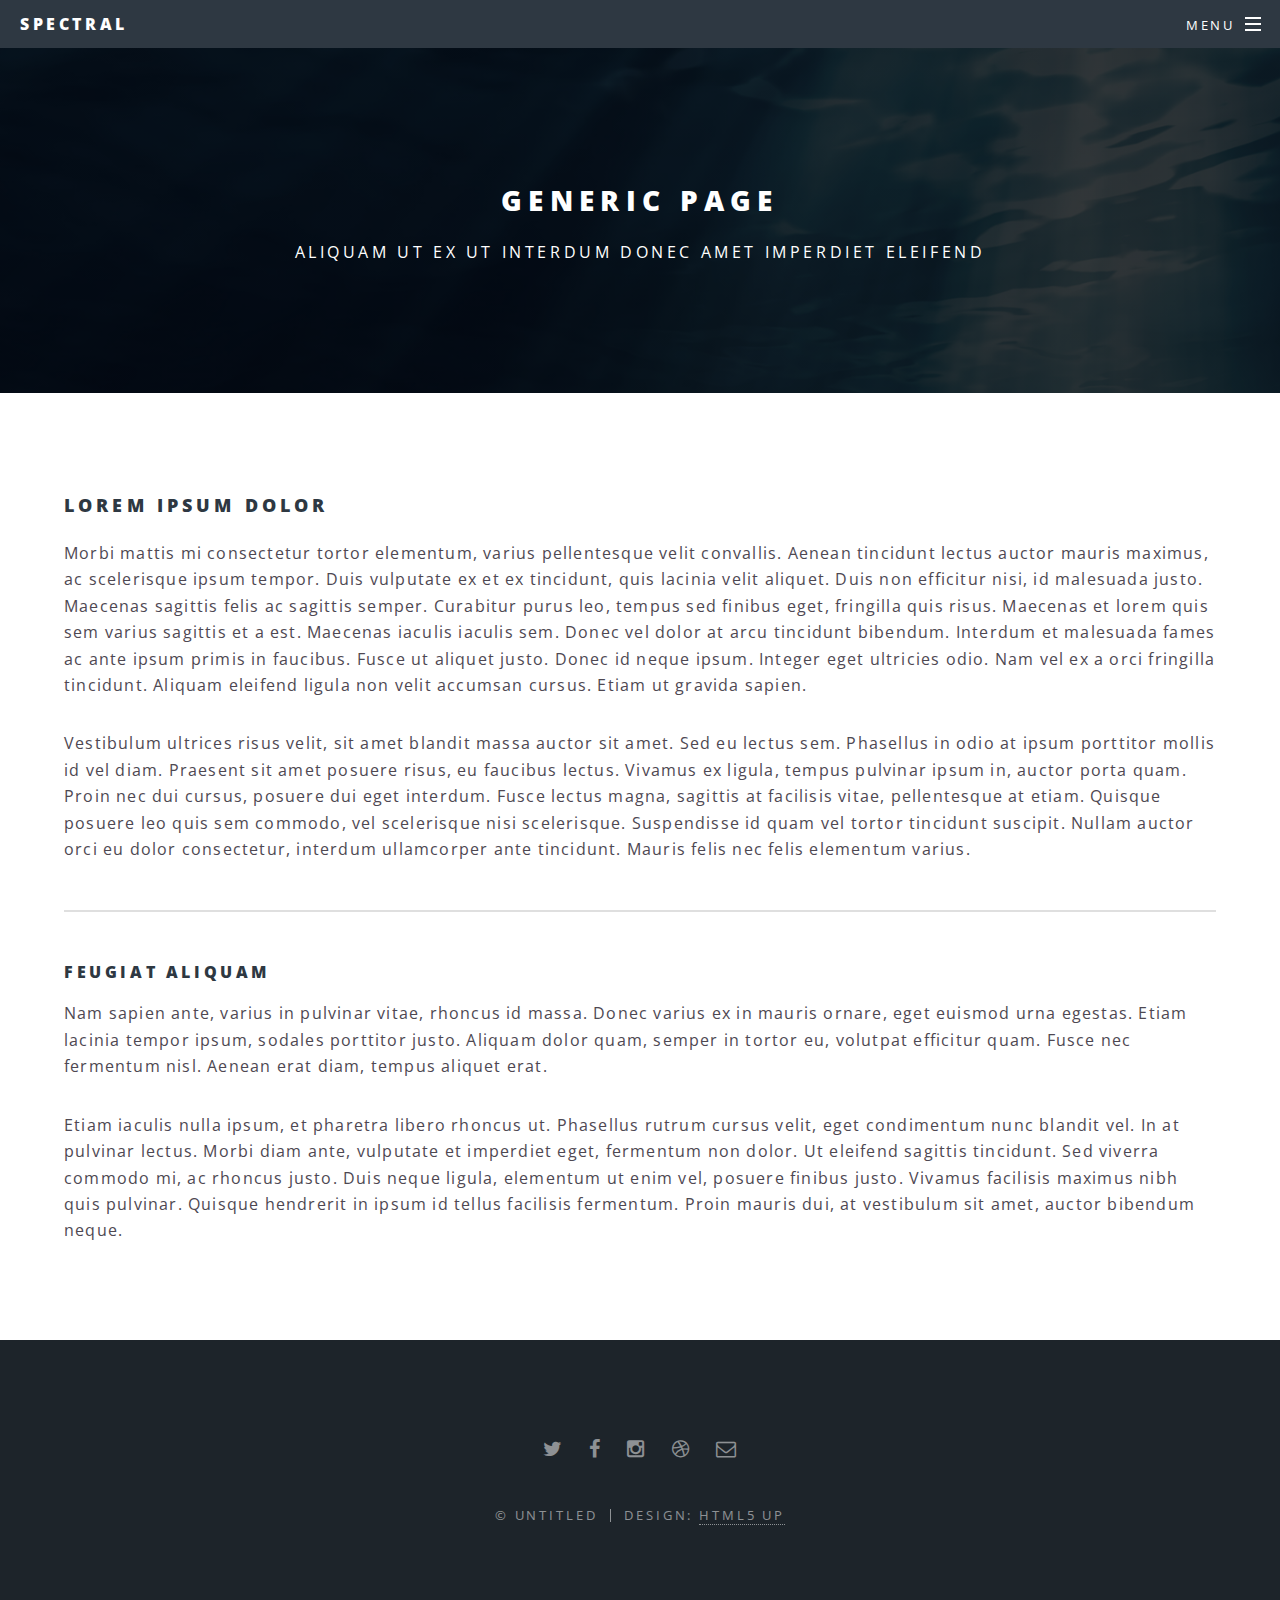
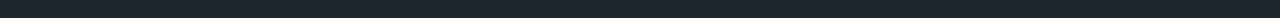
<file: generic.html>
<!DOCTYPE HTML>
<!--
	Spectral by HTML5 UP
	html5up.net | @n33co
	Free for personal and commercial use under the CCA 3.0 license (html5up.net/license)
-->
<html>
	<head>
		<title>Pearl Ventures Co</title>
		<meta charset="utf-8" />
		<meta name="viewport" content="width=device-width, initial-scale=1" />
		<!--[if lte IE 8]><script src="assets/js/ie/html5shiv.js"></script><![endif]-->
		<link rel="stylesheet" href="assets/css/main.css" />
		<!--[if lte IE 8]><link rel="stylesheet" href="assets/css/ie8.css" /><![endif]-->
		<!--[if lte IE 9]><link rel="stylesheet" href="assets/css/ie9.css" /><![endif]-->
	</head>
	<body>

		<!-- Page Wrapper -->
			<div id="page-wrapper">

				<!-- Header -->
					<header id="header">
						<h1><a href="index.html">Spectral</a></h1>
						<nav id="nav">
							<ul>
								<li class="special">
									<a href="#menu" class="menuToggle"><span>Menu</span></a>
									<div id="menu">
										<ul>
											<li><a href="index.html">Home</a></li>
											<li><a href="generic.html">Generic</a></li>
											<li><a href="elements.html">Elements</a></li>
											<li><a href="#">Sign Up</a></li>
											<li><a href="#">Log In</a></li>
										</ul>
									</div>
								</li>
							</ul>
						</nav>
					</header>

				<!-- Main -->
					<article id="main">
						<header>
							<h2>Generic Page</h2>
							<p>Aliquam ut ex ut interdum donec amet imperdiet eleifend</p>
						</header>
						<section class="wrapper style5">
							<div class="inner">

								<h3>Lorem ipsum dolor</h3>
								<p>Morbi mattis mi consectetur tortor elementum, varius pellentesque velit convallis. Aenean tincidunt lectus auctor mauris maximus, ac scelerisque ipsum tempor. Duis vulputate ex et ex tincidunt, quis lacinia velit aliquet. Duis non efficitur nisi, id malesuada justo. Maecenas sagittis felis ac sagittis semper. Curabitur purus leo, tempus sed finibus eget, fringilla quis risus. Maecenas et lorem quis sem varius sagittis et a est. Maecenas iaculis iaculis sem. Donec vel dolor at arcu tincidunt bibendum. Interdum et malesuada fames ac ante ipsum primis in faucibus. Fusce ut aliquet justo. Donec id neque ipsum. Integer eget ultricies odio. Nam vel ex a orci fringilla tincidunt. Aliquam eleifend ligula non velit accumsan cursus. Etiam ut gravida sapien.</p>

								<p>Vestibulum ultrices risus velit, sit amet blandit massa auctor sit amet. Sed eu lectus sem. Phasellus in odio at ipsum porttitor mollis id vel diam. Praesent sit amet posuere risus, eu faucibus lectus. Vivamus ex ligula, tempus pulvinar ipsum in, auctor porta quam. Proin nec dui cursus, posuere dui eget interdum. Fusce lectus magna, sagittis at facilisis vitae, pellentesque at etiam. Quisque posuere leo quis sem commodo, vel scelerisque nisi scelerisque. Suspendisse id quam vel tortor tincidunt suscipit. Nullam auctor orci eu dolor consectetur, interdum ullamcorper ante tincidunt. Mauris felis nec felis elementum varius.</p>

								<hr />

								<h4>Feugiat aliquam</h4>
								<p>Nam sapien ante, varius in pulvinar vitae, rhoncus id massa. Donec varius ex in mauris ornare, eget euismod urna egestas. Etiam lacinia tempor ipsum, sodales porttitor justo. Aliquam dolor quam, semper in tortor eu, volutpat efficitur quam. Fusce nec fermentum nisl. Aenean erat diam, tempus aliquet erat.</p>

								<p>Etiam iaculis nulla ipsum, et pharetra libero rhoncus ut. Phasellus rutrum cursus velit, eget condimentum nunc blandit vel. In at pulvinar lectus. Morbi diam ante, vulputate et imperdiet eget, fermentum non dolor. Ut eleifend sagittis tincidunt. Sed viverra commodo mi, ac rhoncus justo. Duis neque ligula, elementum ut enim vel, posuere finibus justo. Vivamus facilisis maximus nibh quis pulvinar. Quisque hendrerit in ipsum id tellus facilisis fermentum. Proin mauris dui, at vestibulum sit amet, auctor bibendum neque.</p>

							</div>
						</section>
					</article>

				<!-- Footer -->
					<footer id="footer">
						<ul class="icons">
							<li><a href="#" class="icon fa-twitter"><span class="label">Twitter</span></a></li>
							<li><a href="#" class="icon fa-facebook"><span class="label">Facebook</span></a></li>
							<li><a href="#" class="icon fa-instagram"><span class="label">Instagram</span></a></li>
							<li><a href="#" class="icon fa-dribbble"><span class="label">Dribbble</span></a></li>
							<li><a href="#" class="icon fa-envelope-o"><span class="label">Email</span></a></li>
						</ul>
						<ul class="copyright">
							<li>&copy; Untitled</li><li>Design: <a href="http://html5up.net">HTML5 UP</a></li>
						</ul>
					</footer>

			</div>

		<!-- Scripts -->
			<script src="assets/js/jquery.min.js"></script>
			<script src="assets/js/jquery.scrollex.min.js"></script>
			<script src="assets/js/jquery.scrolly.min.js"></script>
			<script src="assets/js/skel.min.js"></script>
			<script src="assets/js/util.js"></script>
			<!--[if lte IE 8]><script src="assets/js/ie/respond.min.js"></script><![endif]-->
			<script src="assets/js/main.js"></script>

	</body>
</html>
</file>
<file: assets/css/ie8.css>
/*
	Spectral by HTML5 UP
	html5up.net | @n33co
	Free for personal and commercial use under the CCA 3.0 license (html5up.net/license)
*/

/* Icon */

	.icon.major {
		border: none;
	}

		.icon.major:before {
			font-size: 3em;
		}

/* Form */

	label {
		color: #2E3842;
	}

	input[type="text"],
	input[type="password"],
	input[type="email"],
	select,
	textarea {
		border: solid 1px #dfdfdf;
	}

/* Button */

	input[type="submit"],
	input[type="reset"],
	input[type="button"],
	button,
	.button {
		border: solid 2px #dfdfdf;
	}

		input[type="submit"].special,
		input[type="reset"].special,
		input[type="button"].special,
		button.special,
		.button.special {
			border: 0 !important;
		}

/* Page Wrapper + Menu */

	#menu {
		display: none;
	}

	body.is-menu-visible #menu {
		display: block;
	}

/* Header */

	#header nav > ul > li > a.menuToggle:after {
		display: none;
	}

/* Banner + Wrapper (style4) */

	#banner,
	.wrapper.style4 {
		-ms-behavior: url("assets/js/ie/backgroundsize.min.htc");
	}

		#banner:before,
		.wrapper.style4:before {
			display: none;
		}

/* Banner */

	#banner .more {
		height: 4em;
	}

		#banner .more:after {
			display: none;
		}

/* Main */

	#main > header {
		-ms-behavior: url("assets/js/ie/backgroundsize.min.htc");
	}

		#main > header:before {
			display: none;
		}
</file>
<file: assets/css/ie9.css>
/*
	Spectral by HTML5 UP
	html5up.net | @n33co
	Free for personal and commercial use under the CCA 3.0 license (html5up.net/license)
*/

/* Spotlight */

	.spotlight {
		display: block;
	}

		.spotlight .image {
			display: inline-block;
			vertical-align: top;
		}

		.spotlight .content {
			padding: 4em 4em 2em 4em ;
			display: inline-block;
		}

		.spotlight:after {
			clear: both;
			content: '';
			display: block;
		}

/* Features */

	.features {
		display: block;
	}

		.features li {
			float: left;
		}

		.features:after {
			content: '';
			display: block;
			clear: both;
		}

/* Banner + Wrapper (style4) */

	#banner,
	.wrapper.style4 {
		background-image: url("../../images/banner.jpg");
		background-position: center center;
		background-repeat: no-repeat;
		background-size: cover;
		position: relative;
	}

		#banner:before,
		.wrapper.style4:before {
			background: #000000;
			content: '';
			height: 100%;
			left: 0;
			opacity: 0.5;
			position: absolute;
			top: 0;
			width: 100%;
		}

		#banner .inner,
		.wrapper.style4 .inner {
			position: relative;
			z-index: 1;
		}

/* Banner */

	#banner {
		padding: 14em 0 12em 0 ;
		height: auto;
	}

		#banner:after {
			display: none;
		}

/* CTA */

	#cta .inner header {
		float: left;
	}

	#cta .inner .actions {
		float: left;
	}

	#cta .inner:after {
		clear: both;
		content: '';
		display: block;
	}

/* Main */

	#main > header {
		background-image: url("../../images/banner.jpg");
		background-position: center center;
		background-repeat: no-repeat;
		background-size: cover;
		position: relative;
	}

		#main > header:before {
			background: #000000;
			content: '';
			height: 100%;
			left: 0;
			opacity: 0.5;
			position: absolute;
			top: 0;
			width: 100%;
		}

		#main > header > * {
			position: relative;
			z-index: 1;
		}
</file>
<file: assets/css/main.css>
@import url(font-awesome.min.css);
@import url("http://fonts.googleapis.com/css?family=Open+Sans:400,400italic,600,600italic,800,800italic");

/*
	Spectral by HTML5 UP
	html5up.net | @n33co
	Free for personal and commercial use under the CCA 3.0 license (html5up.net/license)
*/

/* Reset */

	html, body, div, span, applet, object, iframe, h1, h2, h3, h4, h5, h6, p, blockquote, pre, a, abbr, acronym, address, big, cite, code, del, dfn, em, img, ins, kbd, q, s, samp, small, strike, strong, sub, sup, tt, var, b, u, i, center, dl, dt, dd, ol, ul, li, fieldset, form, label, legend, table, caption, tbody, tfoot, thead, tr, th, td, article, aside, canvas, details, embed, figure, figcaption, footer, header, hgroup, menu, nav, output, ruby, section, summary, time, mark, audio, video {
		margin: 0;
		padding: 0;
		border: 0;
		font-size: 100%;
		font: inherit;
		vertical-align: baseline;
	}

	article, aside, details, figcaption, figure, footer, header, hgroup, menu, nav, section {
		display: block;
	}

	body {
		line-height: 1;
	}

	ol, ul {
		list-style: none;
	}

	blockquote, q {
		quotes: none;
	}

	blockquote:before, blockquote:after, q:before, q:after {
		content: '';
		content: none;
	}

	table {
		border-collapse: collapse;
		border-spacing: 0;
	}

	body {
		-webkit-text-size-adjust: none;
	}

/* Box Model */

	*, *:before, *:after {
		-moz-box-sizing: border-box;
		-webkit-box-sizing: border-box;
		box-sizing: border-box;
	}

/* Grid */

	.row {
		border-bottom: solid 1px transparent;
		-moz-box-sizing: border-box;
		-webkit-box-sizing: border-box;
		box-sizing: border-box;
	}

	.row > * {
		float: left;
		-moz-box-sizing: border-box;
		-webkit-box-sizing: border-box;
		box-sizing: border-box;
	}

	.row:after, .row:before {
		content: '';
		display: block;
		clear: both;
		height: 0;
	}

	.row.uniform > * > :first-child {
		margin-top: 0;
	}

	.row.uniform > * > :last-child {
		margin-bottom: 0;
	}

	.row.\30 \25 > * {
		padding: 0 0 0 0em;
	}

	.row.\30 \25 {
		margin: 0 0 -1px 0em;
	}

	.row.uniform.\30 \25 > * {
		padding: 0em 0 0 0em;
	}

	.row.uniform.\30 \25 {
		margin: 0em 0 -1px 0em;
	}

	.row > * {
		padding: 0 0 0 1.5em;
	}

	.row {
		margin: 0 0 -1px -1.5em;
	}

	.row.uniform > * {
		padding: 1.5em 0 0 1.5em;
	}

	.row.uniform {
		margin: -1.5em 0 -1px -1.5em;
	}

	.row.\32 00\25 > * {
		padding: 0 0 0 3em;
	}

	.row.\32 00\25 {
		margin: 0 0 -1px -3em;
	}

	.row.uniform.\32 00\25 > * {
		padding: 3em 0 0 3em;
	}

	.row.uniform.\32 00\25 {
		margin: -3em 0 -1px -3em;
	}

	.row.\31 50\25 > * {
		padding: 0 0 0 2.25em;
	}

	.row.\31 50\25 {
		margin: 0 0 -1px -2.25em;
	}

	.row.uniform.\31 50\25 > * {
		padding: 2.25em 0 0 2.25em;
	}

	.row.uniform.\31 50\25 {
		margin: -2.25em 0 -1px -2.25em;
	}

	.row.\35 0\25 > * {
		padding: 0 0 0 0.75em;
	}

	.row.\35 0\25 {
		margin: 0 0 -1px -0.75em;
	}

	.row.uniform.\35 0\25 > * {
		padding: 0.75em 0 0 0.75em;
	}

	.row.uniform.\35 0\25 {
		margin: -0.75em 0 -1px -0.75em;
	}

	.row.\32 5\25 > * {
		padding: 0 0 0 0.375em;
	}

	.row.\32 5\25 {
		margin: 0 0 -1px -0.375em;
	}

	.row.uniform.\32 5\25 > * {
		padding: 0.375em 0 0 0.375em;
	}

	.row.uniform.\32 5\25 {
		margin: -0.375em 0 -1px -0.375em;
	}

	.\31 2u, .\31 2u\24 {
		width: 100%;
		clear: none;
		margin-left: 0;
	}

	.\31 1u, .\31 1u\24 {
		width: 91.6666666667%;
		clear: none;
		margin-left: 0;
	}

	.\31 0u, .\31 0u\24 {
		width: 83.3333333333%;
		clear: none;
		margin-left: 0;
	}

	.\39 u, .\39 u\24 {
		width: 75%;
		clear: none;
		margin-left: 0;
	}

	.\38 u, .\38 u\24 {
		width: 66.6666666667%;
		clear: none;
		margin-left: 0;
	}

	.\37 u, .\37 u\24 {
		width: 58.3333333333%;
		clear: none;
		margin-left: 0;
	}

	.\36 u, .\36 u\24 {
		width: 50%;
		clear: none;
		margin-left: 0;
	}

	.\35 u, .\35 u\24 {
		width: 41.6666666667%;
		clear: none;
		margin-left: 0;
	}

	.\34 u, .\34 u\24 {
		width: 33.3333333333%;
		clear: none;
		margin-left: 0;
	}

	.\33 u, .\33 u\24 {
		width: 25%;
		clear: none;
		margin-left: 0;
	}

	.\32 u, .\32 u\24 {
		width: 16.6666666667%;
		clear: none;
		margin-left: 0;
	}

	.\31 u, .\31 u\24 {
		width: 8.3333333333%;
		clear: none;
		margin-left: 0;
	}

	.\31 2u\24 + *,
	.\31 1u\24 + *,
	.\31 0u\24 + *,
	.\39 u\24 + *,
	.\38 u\24 + *,
	.\37 u\24 + *,
	.\36 u\24 + *,
	.\35 u\24 + *,
	.\34 u\24 + *,
	.\33 u\24 + *,
	.\32 u\24 + *,
	.\31 u\24 + * {
		clear: left;
	}

	.\-11u {
		margin-left: 91.66667%;
	}

	.\-10u {
		margin-left: 83.33333%;
	}

	.\-9u {
		margin-left: 75%;
	}

	.\-8u {
		margin-left: 66.66667%;
	}

	.\-7u {
		margin-left: 58.33333%;
	}

	.\-6u {
		margin-left: 50%;
	}

	.\-5u {
		margin-left: 41.66667%;
	}

	.\-4u {
		margin-left: 33.33333%;
	}

	.\-3u {
		margin-left: 25%;
	}

	.\-2u {
		margin-left: 16.66667%;
	}

	.\-1u {
		margin-left: 8.33333%;
	}

	@media screen and (max-width: 1680px) {

		.row > * {
			padding: 0 0 0 1.5em;
		}

		.row {
			margin: 0 0 -1px -1.5em;
		}

		.row.uniform > * {
			padding: 1.5em 0 0 1.5em;
		}

		.row.uniform {
			margin: -1.5em 0 -1px -1.5em;
		}

		.row.\32 00\25 > * {
			padding: 0 0 0 3em;
		}

		.row.\32 00\25 {
			margin: 0 0 -1px -3em;
		}

		.row.uniform.\32 00\25 > * {
			padding: 3em 0 0 3em;
		}

		.row.uniform.\32 00\25 {
			margin: -3em 0 -1px -3em;
		}

		.row.\31 50\25 > * {
			padding: 0 0 0 2.25em;
		}

		.row.\31 50\25 {
			margin: 0 0 -1px -2.25em;
		}

		.row.uniform.\31 50\25 > * {
			padding: 2.25em 0 0 2.25em;
		}

		.row.uniform.\31 50\25 {
			margin: -2.25em 0 -1px -2.25em;
		}

		.row.\35 0\25 > * {
			padding: 0 0 0 0.75em;
		}

		.row.\35 0\25 {
			margin: 0 0 -1px -0.75em;
		}

		.row.uniform.\35 0\25 > * {
			padding: 0.75em 0 0 0.75em;
		}

		.row.uniform.\35 0\25 {
			margin: -0.75em 0 -1px -0.75em;
		}

		.row.\32 5\25 > * {
			padding: 0 0 0 0.375em;
		}

		.row.\32 5\25 {
			margin: 0 0 -1px -0.375em;
		}

		.row.uniform.\32 5\25 > * {
			padding: 0.375em 0 0 0.375em;
		}

		.row.uniform.\32 5\25 {
			margin: -0.375em 0 -1px -0.375em;
		}

		.\31 2u\28xlarge\29, .\31 2u\24\28xlarge\29 {
			width: 100%;
			clear: none;
			margin-left: 0;
		}

		.\31 1u\28xlarge\29, .\31 1u\24\28xlarge\29 {
			width: 91.6666666667%;
			clear: none;
			margin-left: 0;
		}

		.\31 0u\28xlarge\29, .\31 0u\24\28xlarge\29 {
			width: 83.3333333333%;
			clear: none;
			margin-left: 0;
		}

		.\39 u\28xlarge\29, .\39 u\24\28xlarge\29 {
			width: 75%;
			clear: none;
			margin-left: 0;
		}

		.\38 u\28xlarge\29, .\38 u\24\28xlarge\29 {
			width: 66.6666666667%;
			clear: none;
			margin-left: 0;
		}

		.\37 u\28xlarge\29, .\37 u\24\28xlarge\29 {
			width: 58.3333333333%;
			clear: none;
			margin-left: 0;
		}

		.\36 u\28xlarge\29, .\36 u\24\28xlarge\29 {
			width: 50%;
			clear: none;
			margin-left: 0;
		}

		.\35 u\28xlarge\29, .\35 u\24\28xlarge\29 {
			width: 41.6666666667%;
			clear: none;
			margin-left: 0;
		}

		.\34 u\28xlarge\29, .\34 u\24\28xlarge\29 {
			width: 33.3333333333%;
			clear: none;
			margin-left: 0;
		}

		.\33 u\28xlarge\29, .\33 u\24\28xlarge\29 {
			width: 25%;
			clear: none;
			margin-left: 0;
		}

		.\32 u\28xlarge\29, .\32 u\24\28xlarge\29 {
			width: 16.6666666667%;
			clear: none;
			margin-left: 0;
		}

		.\31 u\28xlarge\29, .\31 u\24\28xlarge\29 {
			width: 8.3333333333%;
			clear: none;
			margin-left: 0;
		}

		.\31 2u\24\28xlarge\29 + *,
		.\31 1u\24\28xlarge\29 + *,
		.\31 0u\24\28xlarge\29 + *,
		.\39 u\24\28xlarge\29 + *,
		.\38 u\24\28xlarge\29 + *,
		.\37 u\24\28xlarge\29 + *,
		.\36 u\24\28xlarge\29 + *,
		.\35 u\24\28xlarge\29 + *,
		.\34 u\24\28xlarge\29 + *,
		.\33 u\24\28xlarge\29 + *,
		.\32 u\24\28xlarge\29 + *,
		.\31 u\24\28xlarge\29 + * {
			clear: left;
		}

		.\-11u\28xlarge\29 {
			margin-left: 91.66667%;
		}

		.\-10u\28xlarge\29 {
			margin-left: 83.33333%;
		}

		.\-9u\28xlarge\29 {
			margin-left: 75%;
		}

		.\-8u\28xlarge\29 {
			margin-left: 66.66667%;
		}

		.\-7u\28xlarge\29 {
			margin-left: 58.33333%;
		}

		.\-6u\28xlarge\29 {
			margin-left: 50%;
		}

		.\-5u\28xlarge\29 {
			margin-left: 41.66667%;
		}

		.\-4u\28xlarge\29 {
			margin-left: 33.33333%;
		}

		.\-3u\28xlarge\29 {
			margin-left: 25%;
		}

		.\-2u\28xlarge\29 {
			margin-left: 16.66667%;
		}

		.\-1u\28xlarge\29 {
			margin-left: 8.33333%;
		}

	}

	@media screen and (max-width: 1280px) {

		.row > * {
			padding: 0 0 0 1.5em;
		}

		.row {
			margin: 0 0 -1px -1.5em;
		}

		.row.uniform > * {
			padding: 1.5em 0 0 1.5em;
		}

		.row.uniform {
			margin: -1.5em 0 -1px -1.5em;
		}

		.row.\32 00\25 > * {
			padding: 0 0 0 3em;
		}

		.row.\32 00\25 {
			margin: 0 0 -1px -3em;
		}

		.row.uniform.\32 00\25 > * {
			padding: 3em 0 0 3em;
		}

		.row.uniform.\32 00\25 {
			margin: -3em 0 -1px -3em;
		}

		.row.\31 50\25 > * {
			padding: 0 0 0 2.25em;
		}

		.row.\31 50\25 {
			margin: 0 0 -1px -2.25em;
		}

		.row.uniform.\31 50\25 > * {
			padding: 2.25em 0 0 2.25em;
		}

		.row.uniform.\31 50\25 {
			margin: -2.25em 0 -1px -2.25em;
		}

		.row.\35 0\25 > * {
			padding: 0 0 0 0.75em;
		}

		.row.\35 0\25 {
			margin: 0 0 -1px -0.75em;
		}

		.row.uniform.\35 0\25 > * {
			padding: 0.75em 0 0 0.75em;
		}

		.row.uniform.\35 0\25 {
			margin: -0.75em 0 -1px -0.75em;
		}

		.row.\32 5\25 > * {
			padding: 0 0 0 0.375em;
		}

		.row.\32 5\25 {
			margin: 0 0 -1px -0.375em;
		}

		.row.uniform.\32 5\25 > * {
			padding: 0.375em 0 0 0.375em;
		}

		.row.uniform.\32 5\25 {
			margin: -0.375em 0 -1px -0.375em;
		}

		.\31 2u\28large\29, .\31 2u\24\28large\29 {
			width: 100%;
			clear: none;
			margin-left: 0;
		}

		.\31 1u\28large\29, .\31 1u\24\28large\29 {
			width: 91.6666666667%;
			clear: none;
			margin-left: 0;
		}

		.\31 0u\28large\29, .\31 0u\24\28large\29 {
			width: 83.3333333333%;
			clear: none;
			margin-left: 0;
		}

		.\39 u\28large\29, .\39 u\24\28large\29 {
			width: 75%;
			clear: none;
			margin-left: 0;
		}

		.\38 u\28large\29, .\38 u\24\28large\29 {
			width: 66.6666666667%;
			clear: none;
			margin-left: 0;
		}

		.\37 u\28large\29, .\37 u\24\28large\29 {
			width: 58.3333333333%;
			clear: none;
			margin-left: 0;
		}

		.\36 u\28large\29, .\36 u\24\28large\29 {
			width: 50%;
			clear: none;
			margin-left: 0;
		}

		.\35 u\28large\29, .\35 u\24\28large\29 {
			width: 41.6666666667%;
			clear: none;
			margin-left: 0;
		}

		.\34 u\28large\29, .\34 u\24\28large\29 {
			width: 33.3333333333%;
			clear: none;
			margin-left: 0;
		}

		.\33 u\28large\29, .\33 u\24\28large\29 {
			width: 25%;
			clear: none;
			margin-left: 0;
		}

		.\32 u\28large\29, .\32 u\24\28large\29 {
			width: 16.6666666667%;
			clear: none;
			margin-left: 0;
		}

		.\31 u\28large\29, .\31 u\24\28large\29 {
			width: 8.3333333333%;
			clear: none;
			margin-left: 0;
		}

		.\31 2u\24\28large\29 + *,
		.\31 1u\24\28large\29 + *,
		.\31 0u\24\28large\29 + *,
		.\39 u\24\28large\29 + *,
		.\38 u\24\28large\29 + *,
		.\37 u\24\28large\29 + *,
		.\36 u\24\28large\29 + *,
		.\35 u\24\28large\29 + *,
		.\34 u\24\28large\29 + *,
		.\33 u\24\28large\29 + *,
		.\32 u\24\28large\29 + *,
		.\31 u\24\28large\29 + * {
			clear: left;
		}

		.\-11u\28large\29 {
			margin-left: 91.66667%;
		}

		.\-10u\28large\29 {
			margin-left: 83.33333%;
		}

		.\-9u\28large\29 {
			margin-left: 75%;
		}

		.\-8u\28large\29 {
			margin-left: 66.66667%;
		}

		.\-7u\28large\29 {
			margin-left: 58.33333%;
		}

		.\-6u\28large\29 {
			margin-left: 50%;
		}

		.\-5u\28large\29 {
			margin-left: 41.66667%;
		}

		.\-4u\28large\29 {
			margin-left: 33.33333%;
		}

		.\-3u\28large\29 {
			margin-left: 25%;
		}

		.\-2u\28large\29 {
			margin-left: 16.66667%;
		}

		.\-1u\28large\29 {
			margin-left: 8.33333%;
		}

	}

	@media screen and (max-width: 980px) {

		.row > * {
			padding: 0 0 0 1.5em;
		}

		.row {
			margin: 0 0 -1px -1.5em;
		}

		.row.uniform > * {
			padding: 1.5em 0 0 1.5em;
		}

		.row.uniform {
			margin: -1.5em 0 -1px -1.5em;
		}

		.row.\32 00\25 > * {
			padding: 0 0 0 3em;
		}

		.row.\32 00\25 {
			margin: 0 0 -1px -3em;
		}

		.row.uniform.\32 00\25 > * {
			padding: 3em 0 0 3em;
		}

		.row.uniform.\32 00\25 {
			margin: -3em 0 -1px -3em;
		}

		.row.\31 50\25 > * {
			padding: 0 0 0 2.25em;
		}

		.row.\31 50\25 {
			margin: 0 0 -1px -2.25em;
		}

		.row.uniform.\31 50\25 > * {
			padding: 2.25em 0 0 2.25em;
		}

		.row.uniform.\31 50\25 {
			margin: -2.25em 0 -1px -2.25em;
		}

		.row.\35 0\25 > * {
			padding: 0 0 0 0.75em;
		}

		.row.\35 0\25 {
			margin: 0 0 -1px -0.75em;
		}

		.row.uniform.\35 0\25 > * {
			padding: 0.75em 0 0 0.75em;
		}

		.row.uniform.\35 0\25 {
			margin: -0.75em 0 -1px -0.75em;
		}

		.row.\32 5\25 > * {
			padding: 0 0 0 0.375em;
		}

		.row.\32 5\25 {
			margin: 0 0 -1px -0.375em;
		}

		.row.uniform.\32 5\25 > * {
			padding: 0.375em 0 0 0.375em;
		}

		.row.uniform.\32 5\25 {
			margin: -0.375em 0 -1px -0.375em;
		}

		.\31 2u\28medium\29, .\31 2u\24\28medium\29 {
			width: 100%;
			clear: none;
			margin-left: 0;
		}

		.\31 1u\28medium\29, .\31 1u\24\28medium\29 {
			width: 91.6666666667%;
			clear: none;
			margin-left: 0;
		}

		.\31 0u\28medium\29, .\31 0u\24\28medium\29 {
			width: 83.3333333333%;
			clear: none;
			margin-left: 0;
		}

		.\39 u\28medium\29, .\39 u\24\28medium\29 {
			width: 75%;
			clear: none;
			margin-left: 0;
		}

		.\38 u\28medium\29, .\38 u\24\28medium\29 {
			width: 66.6666666667%;
			clear: none;
			margin-left: 0;
		}

		.\37 u\28medium\29, .\37 u\24\28medium\29 {
			width: 58.3333333333%;
			clear: none;
			margin-left: 0;
		}

		.\36 u\28medium\29, .\36 u\24\28medium\29 {
			width: 50%;
			clear: none;
			margin-left: 0;
		}

		.\35 u\28medium\29, .\35 u\24\28medium\29 {
			width: 41.6666666667%;
			clear: none;
			margin-left: 0;
		}

		.\34 u\28medium\29, .\34 u\24\28medium\29 {
			width: 33.3333333333%;
			clear: none;
			margin-left: 0;
		}

		.\33 u\28medium\29, .\33 u\24\28medium\29 {
			width: 25%;
			clear: none;
			margin-left: 0;
		}

		.\32 u\28medium\29, .\32 u\24\28medium\29 {
			width: 16.6666666667%;
			clear: none;
			margin-left: 0;
		}

		.\31 u\28medium\29, .\31 u\24\28medium\29 {
			width: 8.3333333333%;
			clear: none;
			margin-left: 0;
		}

		.\31 2u\24\28medium\29 + *,
		.\31 1u\24\28medium\29 + *,
		.\31 0u\24\28medium\29 + *,
		.\39 u\24\28medium\29 + *,
		.\38 u\24\28medium\29 + *,
		.\37 u\24\28medium\29 + *,
		.\36 u\24\28medium\29 + *,
		.\35 u\24\28medium\29 + *,
		.\34 u\24\28medium\29 + *,
		.\33 u\24\28medium\29 + *,
		.\32 u\24\28medium\29 + *,
		.\31 u\24\28medium\29 + * {
			clear: left;
		}

		.\-11u\28medium\29 {
			margin-left: 91.66667%;
		}

		.\-10u\28medium\29 {
			margin-left: 83.33333%;
		}

		.\-9u\28medium\29 {
			margin-left: 75%;
		}

		.\-8u\28medium\29 {
			margin-left: 66.66667%;
		}

		.\-7u\28medium\29 {
			margin-left: 58.33333%;
		}

		.\-6u\28medium\29 {
			margin-left: 50%;
		}

		.\-5u\28medium\29 {
			margin-left: 41.66667%;
		}

		.\-4u\28medium\29 {
			margin-left: 33.33333%;
		}

		.\-3u\28medium\29 {
			margin-left: 25%;
		}

		.\-2u\28medium\29 {
			margin-left: 16.66667%;
		}

		.\-1u\28medium\29 {
			margin-left: 8.33333%;
		}

	}

	@media screen and (max-width: 736px) {

		.row > * {
			padding: 0 0 0 1.5em;
		}

		.row {
			margin: 0 0 -1px -1.5em;
		}

		.row.uniform > * {
			padding: 1.5em 0 0 1.5em;
		}

		.row.uniform {
			margin: -1.5em 0 -1px -1.5em;
		}

		.row.\32 00\25 > * {
			padding: 0 0 0 3em;
		}

		.row.\32 00\25 {
			margin: 0 0 -1px -3em;
		}

		.row.uniform.\32 00\25 > * {
			padding: 3em 0 0 3em;
		}

		.row.uniform.\32 00\25 {
			margin: -3em 0 -1px -3em;
		}

		.row.\31 50\25 > * {
			padding: 0 0 0 2.25em;
		}

		.row.\31 50\25 {
			margin: 0 0 -1px -2.25em;
		}

		.row.uniform.\31 50\25 > * {
			padding: 2.25em 0 0 2.25em;
		}

		.row.uniform.\31 50\25 {
			margin: -2.25em 0 -1px -2.25em;
		}

		.row.\35 0\25 > * {
			padding: 0 0 0 0.75em;
		}

		.row.\35 0\25 {
			margin: 0 0 -1px -0.75em;
		}

		.row.uniform.\35 0\25 > * {
			padding: 0.75em 0 0 0.75em;
		}

		.row.uniform.\35 0\25 {
			margin: -0.75em 0 -1px -0.75em;
		}

		.row.\32 5\25 > * {
			padding: 0 0 0 0.375em;
		}

		.row.\32 5\25 {
			margin: 0 0 -1px -0.375em;
		}

		.row.uniform.\32 5\25 > * {
			padding: 0.375em 0 0 0.375em;
		}

		.row.uniform.\32 5\25 {
			margin: -0.375em 0 -1px -0.375em;
		}

		.\31 2u\28small\29, .\31 2u\24\28small\29 {
			width: 100%;
			clear: none;
			margin-left: 0;
		}

		.\31 1u\28small\29, .\31 1u\24\28small\29 {
			width: 91.6666666667%;
			clear: none;
			margin-left: 0;
		}

		.\31 0u\28small\29, .\31 0u\24\28small\29 {
			width: 83.3333333333%;
			clear: none;
			margin-left: 0;
		}

		.\39 u\28small\29, .\39 u\24\28small\29 {
			width: 75%;
			clear: none;
			margin-left: 0;
		}

		.\38 u\28small\29, .\38 u\24\28small\29 {
			width: 66.6666666667%;
			clear: none;
			margin-left: 0;
		}

		.\37 u\28small\29, .\37 u\24\28small\29 {
			width: 58.3333333333%;
			clear: none;
			margin-left: 0;
		}

		.\36 u\28small\29, .\36 u\24\28small\29 {
			width: 50%;
			clear: none;
			margin-left: 0;
		}

		.\35 u\28small\29, .\35 u\24\28small\29 {
			width: 41.6666666667%;
			clear: none;
			margin-left: 0;
		}

		.\34 u\28small\29, .\34 u\24\28small\29 {
			width: 33.3333333333%;
			clear: none;
			margin-left: 0;
		}

		.\33 u\28small\29, .\33 u\24\28small\29 {
			width: 25%;
			clear: none;
			margin-left: 0;
		}

		.\32 u\28small\29, .\32 u\24\28small\29 {
			width: 16.6666666667%;
			clear: none;
			margin-left: 0;
		}

		.\31 u\28small\29, .\31 u\24\28small\29 {
			width: 8.3333333333%;
			clear: none;
			margin-left: 0;
		}

		.\31 2u\24\28small\29 + *,
		.\31 1u\24\28small\29 + *,
		.\31 0u\24\28small\29 + *,
		.\39 u\24\28small\29 + *,
		.\38 u\24\28small\29 + *,
		.\37 u\24\28small\29 + *,
		.\36 u\24\28small\29 + *,
		.\35 u\24\28small\29 + *,
		.\34 u\24\28small\29 + *,
		.\33 u\24\28small\29 + *,
		.\32 u\24\28small\29 + *,
		.\31 u\24\28small\29 + * {
			clear: left;
		}

		.\-11u\28small\29 {
			margin-left: 91.66667%;
		}

		.\-10u\28small\29 {
			margin-left: 83.33333%;
		}

		.\-9u\28small\29 {
			margin-left: 75%;
		}

		.\-8u\28small\29 {
			margin-left: 66.66667%;
		}

		.\-7u\28small\29 {
			margin-left: 58.33333%;
		}

		.\-6u\28small\29 {
			margin-left: 50%;
		}

		.\-5u\28small\29 {
			margin-left: 41.66667%;
		}

		.\-4u\28small\29 {
			margin-left: 33.33333%;
		}

		.\-3u\28small\29 {
			margin-left: 25%;
		}

		.\-2u\28small\29 {
			margin-left: 16.66667%;
		}

		.\-1u\28small\29 {
			margin-left: 8.33333%;
		}

	}

	@media screen and (max-width: 480px) {

		.row > * {
			padding: 0 0 0 1.5em;
		}

		.row {
			margin: 0 0 -1px -1.5em;
		}

		.row.uniform > * {
			padding: 1.5em 0 0 1.5em;
		}

		.row.uniform {
			margin: -1.5em 0 -1px -1.5em;
		}

		.row.\32 00\25 > * {
			padding: 0 0 0 3em;
		}

		.row.\32 00\25 {
			margin: 0 0 -1px -3em;
		}

		.row.uniform.\32 00\25 > * {
			padding: 3em 0 0 3em;
		}

		.row.uniform.\32 00\25 {
			margin: -3em 0 -1px -3em;
		}

		.row.\31 50\25 > * {
			padding: 0 0 0 2.25em;
		}

		.row.\31 50\25 {
			margin: 0 0 -1px -2.25em;
		}

		.row.uniform.\31 50\25 > * {
			padding: 2.25em 0 0 2.25em;
		}

		.row.uniform.\31 50\25 {
			margin: -2.25em 0 -1px -2.25em;
		}

		.row.\35 0\25 > * {
			padding: 0 0 0 0.75em;
		}

		.row.\35 0\25 {
			margin: 0 0 -1px -0.75em;
		}

		.row.uniform.\35 0\25 > * {
			padding: 0.75em 0 0 0.75em;
		}

		.row.uniform.\35 0\25 {
			margin: -0.75em 0 -1px -0.75em;
		}

		.row.\32 5\25 > * {
			padding: 0 0 0 0.375em;
		}

		.row.\32 5\25 {
			margin: 0 0 -1px -0.375em;
		}

		.row.uniform.\32 5\25 > * {
			padding: 0.375em 0 0 0.375em;
		}

		.row.uniform.\32 5\25 {
			margin: -0.375em 0 -1px -0.375em;
		}

		.\31 2u\28xsmall\29, .\31 2u\24\28xsmall\29 {
			width: 100%;
			clear: none;
			margin-left: 0;
		}

		.\31 1u\28xsmall\29, .\31 1u\24\28xsmall\29 {
			width: 91.6666666667%;
			clear: none;
			margin-left: 0;
		}

		.\31 0u\28xsmall\29, .\31 0u\24\28xsmall\29 {
			width: 83.3333333333%;
			clear: none;
			margin-left: 0;
		}

		.\39 u\28xsmall\29, .\39 u\24\28xsmall\29 {
			width: 75%;
			clear: none;
			margin-left: 0;
		}

		.\38 u\28xsmall\29, .\38 u\24\28xsmall\29 {
			width: 66.6666666667%;
			clear: none;
			margin-left: 0;
		}

		.\37 u\28xsmall\29, .\37 u\24\28xsmall\29 {
			width: 58.3333333333%;
			clear: none;
			margin-left: 0;
		}

		.\36 u\28xsmall\29, .\36 u\24\28xsmall\29 {
			width: 50%;
			clear: none;
			margin-left: 0;
		}

		.\35 u\28xsmall\29, .\35 u\24\28xsmall\29 {
			width: 41.6666666667%;
			clear: none;
			margin-left: 0;
		}

		.\34 u\28xsmall\29, .\34 u\24\28xsmall\29 {
			width: 33.3333333333%;
			clear: none;
			margin-left: 0;
		}

		.\33 u\28xsmall\29, .\33 u\24\28xsmall\29 {
			width: 25%;
			clear: none;
			margin-left: 0;
		}

		.\32 u\28xsmall\29, .\32 u\24\28xsmall\29 {
			width: 16.6666666667%;
			clear: none;
			margin-left: 0;
		}

		.\31 u\28xsmall\29, .\31 u\24\28xsmall\29 {
			width: 8.3333333333%;
			clear: none;
			margin-left: 0;
		}

		.\31 2u\24\28xsmall\29 + *,
		.\31 1u\24\28xsmall\29 + *,
		.\31 0u\24\28xsmall\29 + *,
		.\39 u\24\28xsmall\29 + *,
		.\38 u\24\28xsmall\29 + *,
		.\37 u\24\28xsmall\29 + *,
		.\36 u\24\28xsmall\29 + *,
		.\35 u\24\28xsmall\29 + *,
		.\34 u\24\28xsmall\29 + *,
		.\33 u\24\28xsmall\29 + *,
		.\32 u\24\28xsmall\29 + *,
		.\31 u\24\28xsmall\29 + * {
			clear: left;
		}

		.\-11u\28xsmall\29 {
			margin-left: 91.66667%;
		}

		.\-10u\28xsmall\29 {
			margin-left: 83.33333%;
		}

		.\-9u\28xsmall\29 {
			margin-left: 75%;
		}

		.\-8u\28xsmall\29 {
			margin-left: 66.66667%;
		}

		.\-7u\28xsmall\29 {
			margin-left: 58.33333%;
		}

		.\-6u\28xsmall\29 {
			margin-left: 50%;
		}

		.\-5u\28xsmall\29 {
			margin-left: 41.66667%;
		}

		.\-4u\28xsmall\29 {
			margin-left: 33.33333%;
		}

		.\-3u\28xsmall\29 {
			margin-left: 25%;
		}

		.\-2u\28xsmall\29 {
			margin-left: 16.66667%;
		}

		.\-1u\28xsmall\29 {
			margin-left: 8.33333%;
		}

	}

/* Basic */

	@-ms-viewport {
		width: device-width;
	}

	body {
		background: #2e3842;
	}

		body.is-loading *, body.is-loading *:before, body.is-loading *:after {
			-moz-animation: none !important;
			-webkit-animation: none !important;
			-ms-animation: none !important;
			animation: none !important;
			-moz-transition: none !important;
			-webkit-transition: none !important;
			-ms-transition: none !important;
			transition: none !important;
		}

	body, input, select, textarea {
		color: #fff;
		font-family: "Open Sans", Helvetica, sans-serif;
		font-size: 15pt;
		font-weight: 400;
		letter-spacing: 0.075em;
		line-height: 1.65em;
	}

		@media screen and (max-width: 1680px) {

			body, input, select, textarea {
				font-size: 13pt;
			}

		}

		@media screen and (max-width: 1280px) {

			body, input, select, textarea {
				font-size: 12pt;
			}

		}

		@media screen and (max-width: 736px) {

			body, input, select, textarea {
				font-size: 11pt;
				letter-spacing: 0.0375em;
			}

		}

	a {
		-moz-transition: color 0.2s ease, border-bottom-color 0.2s ease;
		-webkit-transition: color 0.2s ease, border-bottom-color 0.2s ease;
		-ms-transition: color 0.2s ease, border-bottom-color 0.2s ease;
		transition: color 0.2s ease, border-bottom-color 0.2s ease;
		border-bottom: dotted 1px;
		color: inherit;
		text-decoration: none;
	}

		a:hover {
			border-bottom-color: transparent;
		}

	strong, b {
		color: #fff;
		font-weight: 600;
	}

	em, i {
		font-style: italic;
	}

	p {
		margin: 0 0 2em 0;
	}

	h1, h2, h3, h4, h5, h6 {
		color: #fff;
		font-weight: 800;
		letter-spacing: 0.225em;
		line-height: 1em;
		margin: 0 0 1em 0;
		text-transform: uppercase;
	}

		h1 a, h2 a, h3 a, h4 a, h5 a, h6 a {
			color: inherit;
			text-decoration: none;
		}

	h2 {
		font-size: 1.35em;
		line-height: 1.75em;
	}

		@media screen and (max-width: 736px) {

			h2 {
				font-size: 1.1em;
				line-height: 1.65em;
			}

		}

	h3 {
		font-size: 1.15em;
		line-height: 1.75em;
	}

		@media screen and (max-width: 736px) {

			h3 {
				font-size: 1em;
				line-height: 1.65em;
			}

		}

	h4 {
		font-size: 1em;
		line-height: 1.5em;
	}

	h5 {
		font-size: 0.8em;
		line-height: 1.5em;
	}

	h6 {
		font-size: 0.7em;
		line-height: 1.5em;
	}

	sub {
		font-size: 0.8em;
		position: relative;
		top: 0.5em;
	}

	sup {
		font-size: 0.8em;
		position: relative;
		top: -0.5em;
	}

	hr {
		border: 0;
		border-bottom: solid 2px #fff;
		margin: 3em 0;
	}

		hr.major {
			margin: 4.5em 0;
		}

	blockquote {
		border-left: solid 4px #fff;
		font-style: italic;
		margin: 0 0 2em 0;
		padding: 0.5em 0 0.5em 2em;
	}

	code {
		background: rgba(144, 144, 144, 0.25);
		border-radius: 3px;
		font-family: "Courier New", monospace;
		font-size: 0.9em;
		letter-spacing: 0;
		margin: 0 0.25em;
		padding: 0.25em 0.65em;
	}

	pre {
		-webkit-overflow-scrolling: touch;
		font-family: "Courier New", monospace;
		font-size: 0.9em;
		margin: 0 0 2em 0;
	}

		pre code {
			display: block;
			line-height: 1.75em;
			padding: 1em 1.5em;
			overflow-x: auto;
		}

	.align-left {
		text-align: left;
	}

	.align-center {
		text-align: center;
	}

	.align-right {
		text-align: right;
	}

/* Section/Article */

	section.special, article.special {
		text-align: center;
	}

	header p {
		color: rgba(255, 255, 255, 0.5);
		position: relative;
		top: -0.25em;
	}

	header h3 + p {
		font-size: 1.1em;
	}

	header h4 + p,
	header h5 + p,
	header h6 + p {
		font-size: 0.9em;
	}

	header.major {
		margin: 0 0 3.5em 0;
	}

		header.major h2, header.major h3, header.major h4, header.major h5, header.major h6 {
			border-bottom: solid 2px #fff;
			display: inline-block;
			padding-bottom: 1em;
			position: relative;
		}

			header.major h2:after, header.major h3:after, header.major h4:after, header.major h5:after, header.major h6:after {
				content: '';
				display: block;
				height: 1px;
			}

		header.major p {
			color: #fff;
			top: 0;
		}

		@media screen and (max-width: 736px) {

			header.major {
				margin: 0 0 2em 0;
			}

		}

	@media screen and (max-width: 980px) {

		header br {
			display: none;
		}

	}

/* Form */

	form {
		margin: 0 0 2em 0;
	}

	label {
		color: #fff;
		display: block;
		font-size: 0.9em;
		font-weight: 600;
		margin: 0 0 1em 0;
	}

	input[type="text"],
	input[type="password"],
	input[type="email"],
	select,
	textarea {
		-moz-appearance: none;
		-webkit-appearance: none;
		-ms-appearance: none;
		appearance: none;
		background: rgba(144, 144, 144, 0.25);
		border-radius: 3px;
		border: none;
		color: inherit;
		display: block;
		outline: 0;
		padding: 0 1em;
		text-decoration: none;
		width: 100%;
	}

		input[type="text"]:invalid,
		input[type="password"]:invalid,
		input[type="email"]:invalid,
		select:invalid,
		textarea:invalid {
			box-shadow: none;
		}

		input[type="text"]:focus,
		input[type="password"]:focus,
		input[type="email"]:focus,
		select:focus,
		textarea:focus {
			box-shadow: 0 0 0 2px #21b2a6;
		}

	.select-wrapper {
		text-decoration: none;
		display: block;
		position: relative;
	}

		.select-wrapper:before {
			-moz-osx-font-smoothing: grayscale;
			-webkit-font-smoothing: antialiased;
			font-family: FontAwesome;
			font-style: normal;
			font-weight: normal;
			text-transform: none !important;
		}

		.select-wrapper:before {
			-moz-pointer-events: none;
			-webkit-pointer-events: none;
			-ms-pointer-events: none;
			pointer-events: none;
			color: #fff;
			content: '\f078';
			display: block;
			height: 2.75em;
			line-height: 2.75em;
			position: absolute;
			right: 0;
			text-align: center;
			top: 0;
			width: 2.75em;
		}

		.select-wrapper select::-ms-expand {
			display: none;
		}

	input[type="text"],
	input[type="password"],
	input[type="email"],
	select {
		height: 2.75em;
	}

	textarea {
		padding: 0.75em 1em;
	}

	input[type="checkbox"],
	input[type="radio"] {
		-moz-appearance: none;
		-webkit-appearance: none;
		-ms-appearance: none;
		appearance: none;
		display: block;
		float: left;
		margin-right: -2em;
		opacity: 0;
		width: 1em;
		z-index: -1;
	}

		input[type="checkbox"] + label,
		input[type="radio"] + label {
			text-decoration: none;
			color: #fff;
			cursor: pointer;
			display: inline-block;
			font-size: 1em;
			font-weight: 400;
			padding-left: 2.4em;
			padding-right: 0.75em;
			position: relative;
		}

			input[type="checkbox"] + label:before,
			input[type="radio"] + label:before {
				-moz-osx-font-smoothing: grayscale;
				-webkit-font-smoothing: antialiased;
				font-family: FontAwesome;
				font-style: normal;
				font-weight: normal;
				text-transform: none !important;
			}

			input[type="checkbox"] + label:before,
			input[type="radio"] + label:before {
				background: rgba(144, 144, 144, 0.25);
				border-radius: 3px;
				content: '';
				display: inline-block;
				height: 1.65em;
				left: 0;
				line-height: 1.58125em;
				position: absolute;
				text-align: center;
				top: 0;
				width: 1.65em;
			}

		input[type="checkbox"]:checked + label:before,
		input[type="radio"]:checked + label:before {
			background: #2e3842;
			color: #fff;
			content: '\f00c';
		}

		input[type="checkbox"]:focus + label:before,
		input[type="radio"]:focus + label:before {
			box-shadow: 0 0 0 2px #21b2a6;
		}

	input[type="checkbox"] + label:before {
		border-radius: 3px;
	}

	input[type="radio"] + label:before {
		border-radius: 100%;
	}

	::-webkit-input-placeholder {
		color: rgba(255, 255, 255, 0.5) !important;
		opacity: 1.0;
	}

	:-moz-placeholder {
		color: rgba(255, 255, 255, 0.5) !important;
		opacity: 1.0;
	}

	::-moz-placeholder {
		color: rgba(255, 255, 255, 0.5) !important;
		opacity: 1.0;
	}

	:-ms-input-placeholder {
		color: rgba(255, 255, 255, 0.5) !important;
		opacity: 1.0;
	}

	.formerize-placeholder {
		color: rgba(255, 255, 255, 0.5) !important;
		opacity: 1.0;
	}

/* Box */

	.box {
		border-radius: 3px;
		border: solid 2px #fff;
		margin-bottom: 2em;
		padding: 1.5em;
	}

		.box > :last-child,
		.box > :last-child > :last-child,
		.box > :last-child > :last-child > :last-child {
			margin-bottom: 0;
		}

		.box.alt {
			border: 0;
			border-radius: 0;
			padding: 0;
		}

/* Icon */

	.icon {
		text-decoration: none;
		border-bottom: none;
		position: relative;
	}

		.icon:before {
			-moz-osx-font-smoothing: grayscale;
			-webkit-font-smoothing: antialiased;
			font-family: FontAwesome;
			font-style: normal;
			font-weight: normal;
			text-transform: none !important;
		}

		.icon > .label {
			display: none;
		}

		.icon.major {
			-moz-transform: rotate(-45deg);
			-webkit-transform: rotate(-45deg);
			-ms-transform: rotate(-45deg);
			transform: rotate(-45deg);
			border-radius: 3px;
			border: solid 2px #fff;
			display: inline-block;
			font-size: 1.35em;
			height: calc(3em + 2px);
			line-height: 3em;
			text-align: center;
			width: calc(3em + 2px);
		}

			.icon.major:before {
				-moz-transform: rotate(45deg);
				-webkit-transform: rotate(45deg);
				-ms-transform: rotate(45deg);
				transform: rotate(45deg);
				display: inline-block;
				font-size: 1.5em;
			}

			@media screen and (max-width: 736px) {

				.icon.major {
					font-size: 1em;
				}

			}

		.icon.style1 {
			color: #00ffcc;
		}

		.icon.style2 {
			color: #00f0ff;
		}

		.icon.style3 {
			color: #76ddff;
		}

/* Image */

	.image {
		border-radius: 3px;
		border: 0;
		display: inline-block;
		position: relative;
	}

		.image img {
			border-radius: 3px;
			display: block;
		}

		.image.left {
			float: left;
			margin: 0 2em 2em 0;
			top: 0.25em;
		}

		.image.right {
			float: right;
			margin: 0 0 2em 2em;
			top: 0.25em;
		}

		.image.left, .image.right {
			max-width: 40%;
		}

			.image.left img, .image.right img {
				width: 100%;
			}

		.image.fit {
			display: block;
			margin: 0 0 2em 0;
			width: 100%;
		}

			.image.fit img {
				width: 100%;
			}

/* List */

	ol {
		list-style: decimal;
		margin: 0 0 2em 0;
		padding-left: 1.25em;
	}

		ol li {
			padding-left: 0.25em;
		}

	ul {
		list-style: disc;
		margin: 0 0 2em 0;
		padding-left: 1em;
	}

		ul li {
			padding-left: 0.5em;
		}

		ul.alt {
			list-style: none;
			padding-left: 0;
		}

			ul.alt li {
				border-top: solid 1px #fff;
				padding: 0.5em 0;
			}

				ul.alt li:first-child {
					border-top: 0;
					padding-top: 0;
				}

		ul.icons {
			cursor: default;
			list-style: none;
			padding-left: 0;
		}

			ul.icons li {
				display: inline-block;
				padding: 0 1em 0 0;
			}

				ul.icons li:last-child {
					padding-right: 0 !important;
				}

			ul.icons.major {
				padding: 1em 0;
			}

				ul.icons.major li {
					padding-right: 3.5em;
				}

					@media screen and (max-width: 736px) {

						ul.icons.major li {
							padding: 0 1em !important;
						}

					}

		ul.actions {
			cursor: default;
			list-style: none;
			padding-left: 0;
		}

			ul.actions li {
				display: inline-block;
				padding: 0 1.5em 0 0;
				vertical-align: middle;
			}

				ul.actions li:last-child {
					padding-right: 0;
				}

			ul.actions.small li {
				padding: 0 0.75em 0 0;
			}

			ul.actions.vertical li {
				display: block;
				padding: 1.5em 0 0 0;
			}

				ul.actions.vertical li:first-child {
					padding-top: 0;
				}

				ul.actions.vertical li > * {
					margin-bottom: 0;
				}

			ul.actions.vertical.small li {
				padding: 0.75em 0 0 0;
			}

				ul.actions.vertical.small li:first-child {
					padding-top: 0;
				}

			ul.actions.fit {
				display: table;
				margin-left: -1.5em;
				padding: 0;
				table-layout: fixed;
				width: calc(100% + 1.5em);
			}

				ul.actions.fit li {
					display: table-cell;
					padding: 0 0 0 1.5em;
				}

					ul.actions.fit li > * {
						margin-bottom: 0;
					}

				ul.actions.fit.small {
					margin-left: -0.75em;
					width: calc(100% + 0.75em);
				}

					ul.actions.fit.small li {
						padding: 0 0 0 0.75em;
					}

			@media screen and (max-width: 736px) {

				ul.actions li {
					display: block;
					padding: 1em 0 0 0;
					text-align: center;
					width: 100%;
				}

					ul.actions li:first-child {
						padding-top: 0;
					}

					ul.actions li > * {
						margin: 0 auto !important;
						max-width: 30em;
						width: 100%;
					}

						ul.actions li > *.icon:before {
							margin-left: -1em;
						}

				ul.actions.small li {
					padding: 0.5em 0 0 0;
				}

					ul.actions.small li:first-child {
						padding-top: 0;
					}

			}

	dl {
		margin: 0 0 2em 0;
	}

/* Table */

	.table-wrapper {
		-webkit-overflow-scrolling: touch;
		overflow-x: auto;
	}

	table {
		margin: 0 0 2em 0;
		width: 100%;
	}

		table tbody tr {
			border: solid 1px #fff;
			border-left: 0;
			border-right: 0;
		}

			table tbody tr:nth-child(2n + 1) {
				background-color: rgba(144, 144, 144, 0.25);
			}

		table td {
			padding: 0.75em 0.75em;
		}

		table th {
			color: #fff;
			font-size: 0.9em;
			font-weight: 600;
			padding: 0 0.75em 0.75em 0.75em;
			text-align: left;
		}

		table thead {
			border-bottom: solid 2px #fff;
		}

		table tfoot {
			border-top: solid 2px #fff;
		}

		table.alt {
			border-collapse: separate;
		}

			table.alt tbody tr td {
				border: solid 1px #fff;
				border-left-width: 0;
				border-top-width: 0;
			}

				table.alt tbody tr td:first-child {
					border-left-width: 1px;
				}

			table.alt tbody tr:first-child td {
				border-top-width: 1px;
			}

			table.alt thead {
				border-bottom: 0;
			}

			table.alt tfoot {
				border-top: 0;
			}

/* Button */

	input[type="submit"],
	input[type="reset"],
	input[type="button"],
	button,
	.button {
		-moz-appearance: none;
		-webkit-appearance: none;
		-ms-appearance: none;
		appearance: none;
		-moz-transition: background-color 0.2s ease-in-out, color 0.2s ease-in-out;
		-webkit-transition: background-color 0.2s ease-in-out, color 0.2s ease-in-out;
		-ms-transition: background-color 0.2s ease-in-out, color 0.2s ease-in-out;
		transition: background-color 0.2s ease-in-out, color 0.2s ease-in-out;
		background-color: transparent;
		border-radius: 3px;
		border: 0;
		box-shadow: inset 0 0 0 2px #fff;
		color: #fff;
		cursor: pointer;
		display: inline-block;
		font-size: 0.8em;
		font-weight: 600;
		height: 3.125em;
		letter-spacing: 0.225em;
		line-height: 3.125em;
		padding: 0 2.75em;
		text-align: center;
		text-decoration: none;
		text-transform: uppercase;
		white-space: nowrap;
		overflow: hidden;
		text-overflow: ellipsis;
	}

		input[type="submit"]:hover,
		input[type="reset"]:hover,
		input[type="button"]:hover,
		button:hover,
		.button:hover {
			background-color: rgba(144, 144, 144, 0.25);
		}

		input[type="submit"]:active,
		input[type="reset"]:active,
		input[type="button"]:active,
		button:active,
		.button:active {
			background-color: rgba(144, 144, 144, 0.5);
		}

		input[type="submit"].icon:before,
		input[type="reset"].icon:before,
		input[type="button"].icon:before,
		button.icon:before,
		.button.icon:before {
			margin-right: 0.5em;
		}

		input[type="submit"].fit,
		input[type="reset"].fit,
		input[type="button"].fit,
		button.fit,
		.button.fit {
			display: block;
			margin: 0 0 1em 0;
			width: 100%;
		}

		input[type="submit"].small,
		input[type="reset"].small,
		input[type="button"].small,
		button.small,
		.button.small {
			font-size: 0.8em;
		}

		input[type="submit"].big,
		input[type="reset"].big,
		input[type="button"].big,
		button.big,
		.button.big {
			font-size: 1.35em;
		}

		input[type="submit"].special,
		input[type="reset"].special,
		input[type="button"].special,
		button.special,
		.button.special {
			background-color: #ed4933;
			box-shadow: none !important;
			color: #ffffff !important;
		}

			input[type="submit"].special:hover,
			input[type="reset"].special:hover,
			input[type="button"].special:hover,
			button.special:hover,
			.button.special:hover {
				background-color: #ef5e4a !important;
			}

			input[type="submit"].special:active,
			input[type="reset"].special:active,
			input[type="button"].special:active,
			button.special:active,
			.button.special:active {
				background-color: #eb341c !important;
			}

		input[type="submit"].disabled, input[type="submit"]:disabled,
		input[type="reset"].disabled,
		input[type="reset"]:disabled,
		input[type="button"].disabled,
		input[type="button"]:disabled,
		button.disabled,
		button:disabled,
		.button.disabled,
		.button:disabled {
			-moz-pointer-events: none;
			-webkit-pointer-events: none;
			-ms-pointer-events: none;
			pointer-events: none;
			opacity: 0.25;
		}

		@media screen and (max-width: 736px) {

			input[type="submit"],
			input[type="reset"],
			input[type="button"],
			button,
			.button {
				height: 3.75em;
				line-height: 3.75em;
			}

		}

/* Features */

	.features {
		display: -moz-flex;
		display: -webkit-flex;
		display: -ms-flex;
		display: flex;
		-moz-flex-wrap: wrap;
		-webkit-flex-wrap: wrap;
		-ms-flex-wrap: wrap;
		flex-wrap: wrap;
		-moz-justify-content: center;
		-webkit-justify-content: center;
		-ms-justify-content: center;
		justify-content: center;
		list-style: none;
		padding: 0;
		width: 100%;
	}

		.features li {
			padding: 4em 4em 2em 6em ;
			display: block;
			position: relative;
			text-align: left;
			width: 50%;
		}

			.features li:nth-child(1) {
				background-color: rgba(0, 0, 0, 0.035);
			}

			.features li:nth-child(2) {
				background-color: rgba(0, 0, 0, 0.07);
			}

			.features li:nth-child(3) {
				background-color: rgba(0, 0, 0, 0.105);
			}

			.features li:nth-child(4) {
				background-color: rgba(0, 0, 0, 0.14);
			}

			.features li:nth-child(5) {
				background-color: rgba(0, 0, 0, 0.175);
			}

			.features li:nth-child(6) {
				background-color: rgba(0, 0, 0, 0.21);
			}

			.features li:nth-child(7) {
				background-color: rgba(0, 0, 0, 0.245);
			}

			.features li:nth-child(8) {
				background-color: rgba(0, 0, 0, 0.28);
			}

			.features li:nth-child(9) {
				background-color: rgba(0, 0, 0, 0.315);
			}

			.features li:nth-child(10) {
				background-color: rgba(0, 0, 0, 0.35);
			}

			.features li:before {
				display: block;
				color: #00ffcc;
				position: absolute;
				left: 1.75em;
				top: 2.75em;
				font-size: 1.5em;
			}

			.features li:nth-child(1) {
				border-top-left-radius: 3px;
			}

			.features li:nth-child(2) {
				border-top-right-radius: 3px;
			}

			.features li:nth-last-child(1) {
				border-bottom-right-radius: 3px;
			}

			.features li:nth-last-child(2) {
				border-bottom-left-radius: 3px;
			}

			@media screen and (max-width: 980px) {

				.features li {
					padding: 3em 2em 1em 2em ;
					text-align: center;
				}

					.features li:before {
						left: 0;
						margin: 0 0 1em 0;
						position: relative;
						top: 0;
					}

			}

			@media screen and (max-width: 736px) {

				.features li {
					padding: 3em 0 1em 0 ;
					background-color: transparent !important;
					border-top: solid 2px #fff;
					width: 100%;
				}

					.features li:first-child {
						border-top: 0;
					}

			}

/* Spotlight */

	.spotlight {
		-moz-align-items: center;
		-webkit-align-items: center;
		-ms-align-items: center;
		align-items: center;
		display: -moz-flex;
		display: -webkit-flex;
		display: -ms-flex;
		display: flex;
	}

		.spotlight .image {
			-moz-order: 1;
			-webkit-order: 1;
			-ms-order: 1;
			order: 1;
			border-radius: 0;
			width: 40%;
		}

			.spotlight .image img {
				border-radius: 0;
				width: 100%;
			}

		.spotlight .content {
			padding: 2em 4em 0.1em 4em ;
			-moz-order: 2;
			-webkit-order: 2;
			-ms-order: 2;
			order: 2;
			max-width: 48em;
			width: 60%;
		}

		.spotlight:nth-child(2n) {
			-moz-flex-direction: row-reverse;
			-webkit-flex-direction: row-reverse;
			-ms-flex-direction: row-reverse;
			flex-direction: row-reverse;
		}

		.spotlight:nth-child(1) {
			background-color: rgba(0, 0, 0, 0.075);
		}

		.spotlight:nth-child(2) {
			background-color: rgba(0, 0, 0, 0.15);
		}

		.spotlight:nth-child(3) {
			background-color: rgba(0, 0, 0, 0.225);
		}

		.spotlight:nth-child(4) {
			background-color: rgba(0, 0, 0, 0.3);
		}

		.spotlight:nth-child(5) {
			background-color: rgba(0, 0, 0, 0.375);
		}

		.spotlight:nth-child(6) {
			background-color: rgba(0, 0, 0, 0.45);
		}

		.spotlight:nth-child(7) {
			background-color: rgba(0, 0, 0, 0.525);
		}

		.spotlight:nth-child(8) {
			background-color: rgba(0, 0, 0, 0.6);
		}

		.spotlight:nth-child(9) {
			background-color: rgba(0, 0, 0, 0.675);
		}

		.spotlight:nth-child(10) {
			background-color: rgba(0, 0, 0, 0.75);
		}

		@media screen and (max-width: 1280px) {

			.spotlight .image {
				width: 45%;
			}

			.spotlight .content {
				width: 55%;
			}

		}

		@media screen and (max-width: 980px) {

			.spotlight {
				display: block;
			}

				.spotlight br {
					display: none;
				}

				.spotlight .image {
					width: 100%;
				}

				.spotlight .content {
					padding: 4em 3em 2em 3em ;
					max-width: none;
					text-align: center;
					width: 100%;
				}

		}

		@media screen and (max-width: 736px) {

			.spotlight .content {
				padding: 3em 2em 1em 2em ;
			}

		}

/* Wrapper */

	.wrapper {
		padding: 6em 0 4em 0 ;
	}

		.wrapper > .inner {
			width: 60em;
			margin: 0 auto;
		}

			@media screen and (max-width: 1280px) {

				.wrapper > .inner {
					width: 90%;
				}

			}

			@media screen and (max-width: 980px) {

				.wrapper > .inner {
					width: 100%;
				}

			}

		.wrapper.alt {
			padding: 0;
		}

		.wrapper.style1 {
			background-color: #F5F5F3;
			color: #c7ebe8;
		}

			.wrapper.style1 strong, .wrapper.style1 b {
				color: #ffffff;
			}

			.wrapper.style1 h2, .wrapper.style1 h3, .wrapper.style1 h4, .wrapper.style1 h5, .wrapper.style1 h6 {
				color: #4A4A4A;
			}

			.wrapper.style1 hr {
				border-color: rgba(0, 0, 0, 0.125);
			}

			.wrapper.style1 blockquote {
				border-color: rgba(0, 0, 0, 0.125);
			}

			.wrapper.style1 code {
				background: rgba(255, 255, 255, 0.075);
			}

			.wrapper.style1 header p {
				color: #a6e0db;
			}

			.wrapper.style1 header.major h2, .wrapper.style1 header.major h3, .wrapper.style1 header.major h4, .wrapper.style1 header.major h5, .wrapper.style1 header.major h6 {
				border-color: rgba(0, 0, 0, 0.125);
			}

			.wrapper.style1 header.major p {
				color: #c7ebe8;
			}

			.wrapper.style1 label {
				color: #ffffff;
			}

			.wrapper.style1 input[type="text"],
			.wrapper.style1 input[type="password"],
			.wrapper.style1 input[type="email"],
			.wrapper.style1 select,
			.wrapper.style1 textarea {
				background: rgba(255, 255, 255, 0.075);
			}

			.wrapper.style1 .select-wrapper:before {
				color: rgba(0, 0, 0, 0.125);
			}

			.wrapper.style1 input[type="checkbox"] + label,
			.wrapper.style1 input[type="radio"] + label {
				color: #c7ebe8;
			}

				.wrapper.style1 input[type="checkbox"] + label:before,
				.wrapper.style1 input[type="radio"] + label:before {
					background: rgba(255, 255, 255, 0.075);
				}

			.wrapper.style1 input[type="checkbox"]:checked + label:before,
			.wrapper.style1 input[type="radio"]:checked + label:before {
				background: #ffffff;
				color: #21b2a6;
			}

			.wrapper.style1 ::-webkit-input-placeholder {
				color: #a6e0db !important;
			}

			.wrapper.style1 :-moz-placeholder {
				color: #a6e0db !important;
			}

			.wrapper.style1 ::-moz-placeholder {
				color: #a6e0db !important;
			}

			.wrapper.style1 :-ms-input-placeholder {
				color: #a6e0db !important;
			}

			.wrapper.style1 .formerize-placeholder {
				color: #a6e0db !important;
			}

			.wrapper.style1 .icon.major {
				border-color: rgba(0, 0, 0, 0.125);
			}

			.wrapper.style1 ul.alt li {
				border-color: rgba(0, 0, 0, 0.125);
			}

			.wrapper.style1 table tbody tr {
				border-color: rgba(0, 0, 0, 0.125);
			}

				.wrapper.style1 table tbody tr:nth-child(2n + 1) {
					background-color: rgba(255, 255, 255, 0.075);
				}

			.wrapper.style1 table th {
				color: #ffffff;
			}

			.wrapper.style1 table thead {
				border-color: rgba(0, 0, 0, 0.125);
			}

			.wrapper.style1 table tfoot {
				border-color: rgba(0, 0, 0, 0.125);
			}

			.wrapper.style1 table.alt tbody tr td {
				border-color: rgba(0, 0, 0, 0.125);
			}

			.wrapper.style1 input[type="submit"],
			.wrapper.style1 input[type="reset"],
			.wrapper.style1 input[type="button"],
			.wrapper.style1 button,
			.wrapper.style1 .button {
				box-shadow: inset 0 0 0 2px rgba(0, 0, 0, 0.125);
				color: #ffffff;
			}

				.wrapper.style1 input[type="submit"]:hover,
				.wrapper.style1 input[type="reset"]:hover,
				.wrapper.style1 input[type="button"]:hover,
				.wrapper.style1 button:hover,
				.wrapper.style1 .button:hover {
					background-color: rgba(255, 255, 255, 0.075);
				}

				.wrapper.style1 input[type="submit"]:active,
				.wrapper.style1 input[type="reset"]:active,
				.wrapper.style1 input[type="button"]:active,
				.wrapper.style1 button:active,
				.wrapper.style1 .button:active {
					background-color: rgba(255, 255, 255, 0.2);
				}

			@media screen and (max-width: 736px) {

				.wrapper.style1 .features li {
					border-top-color: rgba(0, 0, 0, 0.125);
				}

			}

		.wrapper.style2 {
			background-color: #2e3842;
		}

		.wrapper.style3 {
			background-color: #505393;
			color: #d3d4e4;
		}

			.wrapper.style3 strong, .wrapper.style3 b {
				color: #ffffff;
			}

			.wrapper.style3 h2, .wrapper.style3 h3, .wrapper.style3 h4, .wrapper.style3 h5, .wrapper.style3 h6 {
				color: #ffffff;
			}

			.wrapper.style3 hr {
				border-color: rgba(0, 0, 0, 0.125);
			}

			.wrapper.style3 blockquote {
				border-color: rgba(0, 0, 0, 0.125);
			}

			.wrapper.style3 code {
				background: rgba(255, 255, 255, 0.075);
			}

			.wrapper.style3 header p {
				color: #b9bad3;
			}

			.wrapper.style3 header.major h2, .wrapper.style3 header.major h3, .wrapper.style3 header.major h4, .wrapper.style3 header.major h5, .wrapper.style3 header.major h6 {
				border-color: rgba(0, 0, 0, 0.125);
			}

			.wrapper.style3 header.major p {
				color: #d3d4e4;
			}

			.wrapper.style3 label {
				color: #ffffff;
			}

			.wrapper.style3 input[type="text"],
			.wrapper.style3 input[type="password"],
			.wrapper.style3 input[type="email"],
			.wrapper.style3 select,
			.wrapper.style3 textarea {
				background: rgba(255, 255, 255, 0.075);
			}

			.wrapper.style3 .select-wrapper:before {
				color: rgba(0, 0, 0, 0.125);
			}

			.wrapper.style3 input[type="checkbox"] + label,
			.wrapper.style3 input[type="radio"] + label {
				color: #d3d4e4;
			}

				.wrapper.style3 input[type="checkbox"] + label:before,
				.wrapper.style3 input[type="radio"] + label:before {
					background: rgba(255, 255, 255, 0.075);
				}

			.wrapper.style3 input[type="checkbox"]:checked + label:before,
			.wrapper.style3 input[type="radio"]:checked + label:before {
				background: #ffffff;
				color: #505393;
			}

			.wrapper.style3 ::-webkit-input-placeholder {
				color: #b9bad3 !important;
			}

			.wrapper.style3 :-moz-placeholder {
				color: #b9bad3 !important;
			}

			.wrapper.style3 ::-moz-placeholder {
				color: #b9bad3 !important;
			}

			.wrapper.style3 :-ms-input-placeholder {
				color: #b9bad3 !important;
			}

			.wrapper.style3 .formerize-placeholder {
				color: #b9bad3 !important;
			}

			.wrapper.style3 .icon.major {
				border-color: rgba(0, 0, 0, 0.125);
			}

			.wrapper.style3 ul.alt li {
				border-color: rgba(0, 0, 0, 0.125);
			}

			.wrapper.style3 table tbody tr {
				border-color: rgba(0, 0, 0, 0.125);
			}

				.wrapper.style3 table tbody tr:nth-child(2n + 1) {
					background-color: rgba(255, 255, 255, 0.075);
				}

			.wrapper.style3 table th {
				color: #ffffff;
			}

			.wrapper.style3 table thead {
				border-color: rgba(0, 0, 0, 0.125);
			}

			.wrapper.style3 table tfoot {
				border-color: rgba(0, 0, 0, 0.125);
			}

			.wrapper.style3 table.alt tbody tr td {
				border-color: rgba(0, 0, 0, 0.125);
			}

			.wrapper.style3 input[type="submit"],
			.wrapper.style3 input[type="reset"],
			.wrapper.style3 input[type="button"],
			.wrapper.style3 button,
			.wrapper.style3 .button {
				box-shadow: inset 0 0 0 2px rgba(0, 0, 0, 0.125);
				color: #ffffff;
			}

				.wrapper.style3 input[type="submit"]:hover,
				.wrapper.style3 input[type="reset"]:hover,
				.wrapper.style3 input[type="button"]:hover,
				.wrapper.style3 button:hover,
				.wrapper.style3 .button:hover {
					background-color: rgba(255, 255, 255, 0.075);
				}

				.wrapper.style3 input[type="submit"]:active,
				.wrapper.style3 input[type="reset"]:active,
				.wrapper.style3 input[type="button"]:active,
				.wrapper.style3 button:active,
				.wrapper.style3 .button:active {
					background-color: rgba(255, 255, 255, 0.2);
				}

			@media screen and (max-width: 736px) {

				.wrapper.style3 .features li {
					border-top-color: rgba(0, 0, 0, 0.125);
				}

			}

		.wrapper.style4 {
			background-color: transparent;
		}

		.wrapper.style5 {
			background-color: #ffffff;
			color: #4E4852;
		}

			.wrapper.style5 strong, .wrapper.style5 b {
				color: #2E3842;
			}

			.wrapper.style5 h2, .wrapper.style5 h3, .wrapper.style5 h4, .wrapper.style5 h5, .wrapper.style5 h6 {
				color: #2E3842;
			}

			.wrapper.style5 hr {
				border-color: #dfdfdf;
			}

			.wrapper.style5 blockquote {
				border-color: #dfdfdf;
			}

			.wrapper.style5 code {
				background: rgba(0, 0, 0, 0.0375);
			}

			.wrapper.style5 header p {
				color: #8E8892;
			}

			.wrapper.style5 header.major h2, .wrapper.style5 header.major h3, .wrapper.style5 header.major h4, .wrapper.style5 header.major h5, .wrapper.style5 header.major h6 {
				border-color: #dfdfdf;
			}

			.wrapper.style5 header.major p {
				color: #4E4852;
			}

			.wrapper.style5 label {
				color: #2E3842;
			}

			.wrapper.style5 input[type="text"],
			.wrapper.style5 input[type="password"],
			.wrapper.style5 input[type="email"],
			.wrapper.style5 select,
			.wrapper.style5 textarea {
				background: rgba(0, 0, 0, 0.0375);
			}

			.wrapper.style5 .select-wrapper:before {
				color: #dfdfdf;
			}

			.wrapper.style5 input[type="checkbox"] + label,
			.wrapper.style5 input[type="radio"] + label {
				color: #4E4852;
			}

				.wrapper.style5 input[type="checkbox"] + label:before,
				.wrapper.style5 input[type="radio"] + label:before {
					background: rgba(0, 0, 0, 0.0375);
				}

			.wrapper.style5 input[type="checkbox"]:checked + label:before,
			.wrapper.style5 input[type="radio"]:checked + label:before {
				background: #2E3842;
				color: #ffffff;
			}

			.wrapper.style5 ::-webkit-input-placeholder {
				color: #8E8892 !important;
			}

			.wrapper.style5 :-moz-placeholder {
				color: #8E8892 !important;
			}

			.wrapper.style5 ::-moz-placeholder {
				color: #8E8892 !important;
			}

			.wrapper.style5 :-ms-input-placeholder {
				color: #8E8892 !important;
			}

			.wrapper.style5 .formerize-placeholder {
				color: #8E8892 !important;
			}

			.wrapper.style5 .icon.major {
				border-color: #dfdfdf;
			}

			.wrapper.style5 ul.alt li {
				border-color: #dfdfdf;
			}

			.wrapper.style5 table tbody tr {
				border-color: #dfdfdf;
			}

				.wrapper.style5 table tbody tr:nth-child(2n + 1) {
					background-color: rgba(0, 0, 0, 0.0375);
				}

			.wrapper.style5 table th {
				color: #2E3842;
			}

			.wrapper.style5 table thead {
				border-color: #dfdfdf;
			}

			.wrapper.style5 table tfoot {
				border-color: #dfdfdf;
			}

			.wrapper.style5 table.alt tbody tr td {
				border-color: #dfdfdf;
			}

			.wrapper.style5 input[type="submit"],
			.wrapper.style5 input[type="reset"],
			.wrapper.style5 input[type="button"],
			.wrapper.style5 button,
			.wrapper.style5 .button {
				box-shadow: inset 0 0 0 2px #dfdfdf;
				color: #2E3842;
			}

				.wrapper.style5 input[type="submit"]:hover,
				.wrapper.style5 input[type="reset"]:hover,
				.wrapper.style5 input[type="button"]:hover,
				.wrapper.style5 button:hover,
				.wrapper.style5 .button:hover {
					background-color: rgba(0, 0, 0, 0.0375);
				}

				.wrapper.style5 input[type="submit"]:active,
				.wrapper.style5 input[type="reset"]:active,
				.wrapper.style5 input[type="button"]:active,
				.wrapper.style5 button:active,
				.wrapper.style5 .button:active {
					background-color: rgba(0, 0, 0, 0.1);
				}

			@media screen and (max-width: 736px) {

				.wrapper.style5 .features li {
					border-top-color: #dfdfdf;
				}

			}

		@media screen and (max-width: 980px) {

			.wrapper {
				padding: 4em 3em 2em 3em ;
			}

		}

		@media screen and (max-width: 736px) {

			.wrapper {
				padding: 3em 2em 1em 2em ;
			}

		}

/* Page Wrapper + Menu */

	#page-wrapper {
		-moz-transition: opacity 0.5s ease;
		-webkit-transition: opacity 0.5s ease;
		-ms-transition: opacity 0.5s ease;
		transition: opacity 0.5s ease;
		opacity: 1;
		padding-top: 3em;
	}

		#page-wrapper:before {
			background: transparent;
			content: '';
			display: block;
			display: none;
			height: 100%;
			left: 0;
			position: fixed;
			top: 0;
			width: 100%;
			z-index: 10001;
		}

	#menu {
		-moz-transform: translateX(20em);
		-webkit-transform: translateX(20em);
		-ms-transform: translateX(20em);
		transform: translateX(20em);
		-moz-transition: -moz-transform 0.5s ease;
		-webkit-transition: -webkit-transform 0.5s ease;
		-ms-transition: -ms-transform 0.5s ease;
		transition: transform 0.5s ease;
		-webkit-overflow-scrolling: touch;
		background: #21b2a6;
		color: #ffffff;
		height: 100%;
		max-width: 80%;
		overflow-y: auto;
		padding: 3em 2em;
		position: fixed;
		right: 0;
		top: 0;
		width: 20em;
		z-index: 10002;
	}

		#menu ul {
			list-style: none;
			padding: 0;
		}

			#menu ul > li {
				border-top: solid 1px rgba(0, 0, 0, 0.125);
				margin: 0.5em 0 0 0;
				padding: 0.5em 0 0 0;
			}

				#menu ul > li:first-child {
					border-top: 0 !important;
					margin-top: 0 !important;
					padding-top: 0 !important;
				}

				#menu ul > li > a {
					border: 0;
					color: inherit;
					display: block;
					font-size: 0.8em;
					letter-spacing: 0.225em;
					outline: 0;
					text-decoration: none;
					text-transform: uppercase;
				}

					@media screen and (max-width: 736px) {

						#menu ul > li > a {
							line-height: 3em;
						}

					}

		#menu .close {
			background-image: url("images/close.svg");
			background-position: 4.85em 1em;
			background-repeat: no-repeat;
			border: 0;
			cursor: pointer;
			display: block;
			height: 3em;
			position: absolute;
			right: 0;
			top: 0;
			vertical-align: middle;
			width: 7em;
		}

		@media screen and (max-width: 736px) {

			#menu {
				padding: 3em 1.5em;
			}

		}

	body.is-menu-visible #page-wrapper {
		opacity: 0.35;
	}

		body.is-menu-visible #page-wrapper:before {
			display: block;
		}

	body.is-menu-visible #menu {
		-moz-transform: translateX(0);
		-webkit-transform: translateX(0);
		-ms-transform: translateX(0);
		transform: translateX(0);
	}

/* Header */

	#header {
		-moz-transition: background-color 0.2s ease;
		-webkit-transition: background-color 0.2s ease;
		-ms-transition: background-color 0.2s ease;
		transition: background-color 0.2s ease;
		background: #2e3842;
		height: 3em;
		left: 0;
		line-height: 3em;
		position: fixed;
		top: 0;
		width: 100%;
		z-index: 10000;
	}

		#header h1 {
			-moz-transition: opacity 0.2s ease;
			-webkit-transition: opacity 0.2s ease;
			-ms-transition: opacity 0.2s ease;
			transition: opacity 0.2s ease;
			height: inherit;
			left: 1.25em;
			line-height: inherit;
			position: absolute;
			top: 0;
		}

			#header h1 a {
				border: 0;
				display: block;
				height: inherit;
				line-height: inherit;
			}

				@media screen and (max-width: 736px) {

					#header h1 a {
						font-size: 0.8em;
					}

				}

		#header nav {
			height: inherit;
			line-height: inherit;
			position: absolute;
			right: 0;
			top: 0;
		}

			#header nav > ul {
				list-style: none;
				margin: 0;
				padding: 0;
				white-space: nowrap;
			}

				#header nav > ul > li {
					display: inline-block;
					padding: 0;
				}

					#header nav > ul > li > a {
						border: 0;
						color: #fff;
						display: block;
						font-size: 0.8em;
						letter-spacing: 0.225em;
						padding: 0 1.5em;
						text-transform: uppercase;
					}

						#header nav > ul > li > a.menuToggle {
							outline: 0;
							position: relative;
						}

							#header nav > ul > li > a.menuToggle:after {
								background-image: url("images/bars.svg");
								background-position: right center;
								background-repeat: no-repeat;
								content: '';
								display: inline-block;
								height: 3.75em;
								vertical-align: top;
								width: 2em;
							}

							@media screen and (max-width: 736px) {

								#header nav > ul > li > a.menuToggle {
									padding: 0 1.5em;
								}

									#header nav > ul > li > a.menuToggle span {
										display: none;
									}

							}

						@media screen and (max-width: 736px) {

							#header nav > ul > li > a {
								padding: 0 0 0 1.5em;
							}

						}

					#header nav > ul > li:first-child {
						margin-left: 0;
					}

		#header.alt {
			background: transparent;
		}

			#header.alt h1 {
				-moz-pointer-events: none;
				-webkit-pointer-events: none;
				-ms-pointer-events: none;
				pointer-events: none;
				opacity: 0;
			}

/* Banner */

	#banner {
		display: -moz-flex;
		display: -webkit-flex;
		display: -ms-flex;
		display: flex;
		-moz-flex-direction: column;
		-webkit-flex-direction: column;
		-ms-flex-direction: column;
		flex-direction: column;
		-moz-justify-content: center;
		-webkit-justify-content: center;
		-ms-justify-content: center;
		justify-content: center;
		cursor: default;
		height: 100vh;
		min-height: 35em;
		overflow: hidden;
		position: relative;
		text-align: center;
	}

		#banner h2 {
			-moz-transform: scale(1);
			-webkit-transform: scale(1);
			-ms-transform: scale(1);
			transform: scale(1);
			-moz-transition: -moz-transform 0.5s ease, opacity 0.5s ease;
			-webkit-transition: -webkit-transform 0.5s ease, opacity 0.5s ease;
			-ms-transition: -ms-transform 0.5s ease, opacity 0.5s ease;
			transition: transform 0.5s ease, opacity 0.5s ease;
			display: inline-block;
			font-size: 1.75em;
			opacity: 1;
			padding: 0.35em 1em;
			position: relative;
			z-index: 1;
		}

			#banner h2:before, #banner h2:after {
				-moz-transition: width 0.85s ease;
				-webkit-transition: width 0.85s ease;
				-ms-transition: width 0.85s ease;
				transition: width 0.85s ease;
				-moz-transition-delay: 0.25s;
				-webkit-transition-delay: 0.25s;
				-ms-transition-delay: 0.25s;
				transition-delay: 0.25s;
				background: #fff;
				content: '';
				display: block;
				height: 2px;
				position: absolute;
				width: 100%;
			}

			#banner h2:before {
				top: 0;
				left: 0;
			}

			#banner h2:after {
				bottom: 0;
				right: 0;
			}

		#banner p {
			letter-spacing: 0.225em;
			text-transform: uppercase;
		}

			#banner p a {
				color: inherit;
			}

		#banner .more {
			-moz-transition: -moz-transform 0.75s ease, opacity 0.75s ease;
			-webkit-transition: -webkit-transform 0.75s ease, opacity 0.75s ease;
			-ms-transition: -ms-transform 0.75s ease, opacity 0.75s ease;
			transition: transform 0.75s ease, opacity 0.75s ease;
			-moz-transition-delay: 3.5s;
			-webkit-transition-delay: 3.5s;
			-ms-transition-delay: 3.5s;
			transition-delay: 3.5s;
			-moz-transform: translateY(0);
			-webkit-transform: translateY(0);
			-ms-transform: translateY(0);
			transform: translateY(0);
			border: none;
			bottom: 0;
			color: inherit;
			font-size: 0.8em;
			height: 8.5em;
			left: 50%;
			letter-spacing: 0.225em;
			margin-left: -8.5em;
			opacity: 1;
			outline: 0;
			padding-left: 0.225em;
			position: absolute;
			text-align: center;
			text-transform: uppercase;
			width: 16em;
			z-index: 1;
		}

			#banner .more:after {
				background-image: url("images/arrow.svg");
				background-position: center;
				background-repeat: no-repeat;
				background-size: contain;
				bottom: 4em;
				content: '';
				display: block;
				height: 1.5em;
				left: 50%;
				margin: 0 0 0 -0.75em;
				position: absolute;
				width: 1.5em;
			}

		#banner:after {
			-moz-pointer-events: none;
			-webkit-pointer-events: none;
			-ms-pointer-events: none;
			pointer-events: none;
			-moz-transition: opacity 3s ease-in-out;
			-webkit-transition: opacity 3s ease-in-out;
			-ms-transition: opacity 3s ease-in-out;
			transition: opacity 3s ease-in-out;
			-moz-transition-delay: 1.25s;
			-webkit-transition-delay: 1.25s;
			-ms-transition-delay: 1.25s;
			transition-delay: 1.25s;
			content: '';
			background: #2e3842;
			display: block;
			width: 100%;
			height: 100%;
			position: absolute;
			left: 0;
			top: 0;
			opacity: 0;
		}

		@media screen and (max-width: 736px) {

			#banner {
				padding: 7em 3em 5em 3em ;
				height: 67vh;
				min-height: 0;
			}

				#banner h2 {
					font-size: 1.25em;
				}

				#banner br {
					display: none;
				}

				#banner .more {
					display: none;
				}

		}

	body.is-loading #banner h2 {
		-moz-transform: scale(0.95);
		-webkit-transform: scale(0.95);
		-ms-transform: scale(0.95);
		transform: scale(0.95);
		opacity: 0;
	}

		body.is-loading #banner h2:before, body.is-loading #banner h2:after {
			width: 0;
		}

	body.is-loading #banner .more {
		-moz-transform: translateY(8.5em);
		-webkit-transform: translateY(8.5em);
		-ms-transform: translateY(8.5em);
		transform: translateY(8.5em);
		opacity: 0;
	}

	body.is-loading #banner:after {
		opacity: 1;
	}

/* CTA */

	#cta .inner {
		display: -moz-flex;
		display: -webkit-flex;
		display: -ms-flex;
		display: flex;
		max-width: 45em;
	}

		#cta .inner header {
			-moz-order: 1;
			-webkit-order: 1;
			-ms-order: 1;
			order: 1;
			padding-right: 3em;
			width: 70%;
		}

			#cta .inner header p {
				color: inherit;
			}

		#cta .inner .actions {
			-moz-order: 2;
			-webkit-order: 2;
			-ms-order: 2;
			order: 2;
			width: 30%;
		}

		@media screen and (max-width: 980px) {

			#cta .inner {
				display: block;
				text-align: center;
			}

				#cta .inner header {
					padding-right: 0;
					width: 100%;
				}

				#cta .inner .actions {
					margin-left: auto;
					margin-right: auto;
					max-width: 20em;
					width: 100%;
				}

		}

		@media screen and (max-width: 736px) {

			#cta .inner .actions {
				max-width: none;
			}

		}

/* Main */

	#main > header {
		padding: 12em 0 10em 0 ;
		background-image: -moz-linear-gradient(top, rgba(0,0,0,0.5), rgba(0,0,0,0.5)), url("../../images/welcomebackground.png");
		background-image: -webkit-linear-gradient(top, rgba(0,0,0,0.5), rgba(0,0,0,0.5)), url("../../images/welcomebackground.png");
		background-image: -ms-linear-gradient(top, rgba(0,0,0,0.5), rgba(0,0,0,0.5)), url("../../images/welcomebackground.png");
		background-image: linear-gradient(top, rgba(0,0,0,0.5), rgba(0,0,0,0.5)), url("../../images/welcomebackground.png");
		background-attachment: fixed;
		background-position: center center;
		background-repeat: no-repeat;
		background-size: cover;
		text-align: center;
	}

		#main > header h2 {
			font-size: 1.75em;
			margin: 0 0 0.5em 0;
		}

		#main > header p {
			color: inherit;
			letter-spacing: 0.225em;
			text-transform: uppercase;
			top: 0;
		}

			#main > header p a {
				color: inherit;
			}

		@media screen and (max-width: 1680px) {

			#main > header {
				padding: 10em 0 8em 0 ;
			}

		}

		@media screen and (max-width: 1280px) {

			#main > header {
				padding: 8em 3em 6em 3em ;
			}

		}

		@media screen and (max-width: 980px) {

			#main > header {
				padding: 10em 3em 8em 3em ;
			}

		}

		@media screen and (max-width: 736px) {

			#main > header {
				padding: 5em 3em 3em 3em ;
			}

				#main > header h2 {
					font-size: 1.25em;
					margin: 0 0 1em 0;
				}

		}

	body.is-mobile #main > header {
		background-attachment: scroll;
	}

/* Footer */

	#footer {
		padding: 6em 0 4em 0 ;
		background-color: #1d242a;
		text-align: center;
	}

		#footer .icons {
			font-size: 1.25em;
		}

			#footer .icons a {
				color: rgba(255, 255, 255, 0.5);
			}

				#footer .icons a:hover {
					color: #fff;
				}

		#footer .copyright {
			color: rgba(255, 255, 255, 0.5);
			font-size: 0.8em;
			letter-spacing: 0.225em;
			list-style: none;
			padding: 0;
			text-transform: uppercase;
		}

			#footer .copyright li {
				border-left: solid 1px rgba(255, 255, 255, 0.5);
				display: inline-block;
				line-height: 1em;
				margin-left: 1em;
				padding-left: 1em;
			}

				#footer .copyright li:first-child {
					border-left: 0;
					margin-left: 0;
					padding-left: 0;
				}

				#footer .copyright li a {
					color: inherit;
				}

					#footer .copyright li a:hover {
						color: #fff;
					}

				@media screen and (max-width: 480px) {

					#footer .copyright li {
						border: 0;
						display: block;
						line-height: 1.65em;
						margin: 0;
						padding: 0.5em 0;
					}

				}

		@media screen and (max-width: 980px) {

			#footer {
				padding: 4em 3em 2em 3em ;
			}

		}

		@media screen and (max-width: 736px) {

			#footer {
				padding: 3em 2em 1em 2em ;
			}

		}

/* Landing */

	body.landing #page-wrapper {
		background-image: -moz-linear-gradient(top, rgba(0,0,0,0.5), rgba(0,0,0,0.5)), url("../../images/welcomebackground.png");
		background-image: -webkit-linear-gradient(top, rgba(0,0,0,0.5), rgba(0,0,0,0.5)), url("../../images/welcomebackground.png");
		background-image: -ms-linear-gradient(top, rgba(0,0,0,0.5), rgba(0,0,0,0.5)), url("../../images/welcomebackground.png");
		background-image: linear-gradient(top, rgba(0,0,0,0.5), rgba(0,0,0,0.5)), url("../../images/welcomebackground.png");
		background-attachment: fixed;
		background-position: center center;
		background-repeat: no-repeat;
		background-size: cover;
		padding-top: 0;
	}

	body.landing #footer {
		background-color: rgba(29, 36, 42, 0.9);
	}

	body.is-mobile.landing #page-wrapper {
		background: none;
	}

	body.is-mobile.landing #banner,
	body.is-mobile.landing .wrapper.style4 {
		background-image: -moz-linear-gradient(top, rgba(0,0,0,0.5), rgba(0,0,0,0.5)), url("../../images/welcomebackground.png");
		background-image: -webkit-linear-gradient(top, rgba(0,0,0,0.5), rgba(0,0,0,0.5)), url("../../images/welcomebackground.png");
		background-image: -ms-linear-gradient(top, rgba(0,0,0,0.5), rgba(0,0,0,0.5)), url("../../images/welcomebackground.png");
		background-image: linear-gradient(top, rgba(0,0,0,0.5), rgba(0,0,0,0.5)), url("../../images/welcomebackground.png");
		background-position: center center;
		background-repeat: no-repeat;
		background-size: cover;
	}

	body.is-mobile.landing #footer {
		background-color: #1d242a;
	}

	img.resize {
		height:auto;
		width:100%;
	}

	img.logo {
		height:auto;
		max-width:67%;
	}
</file>
